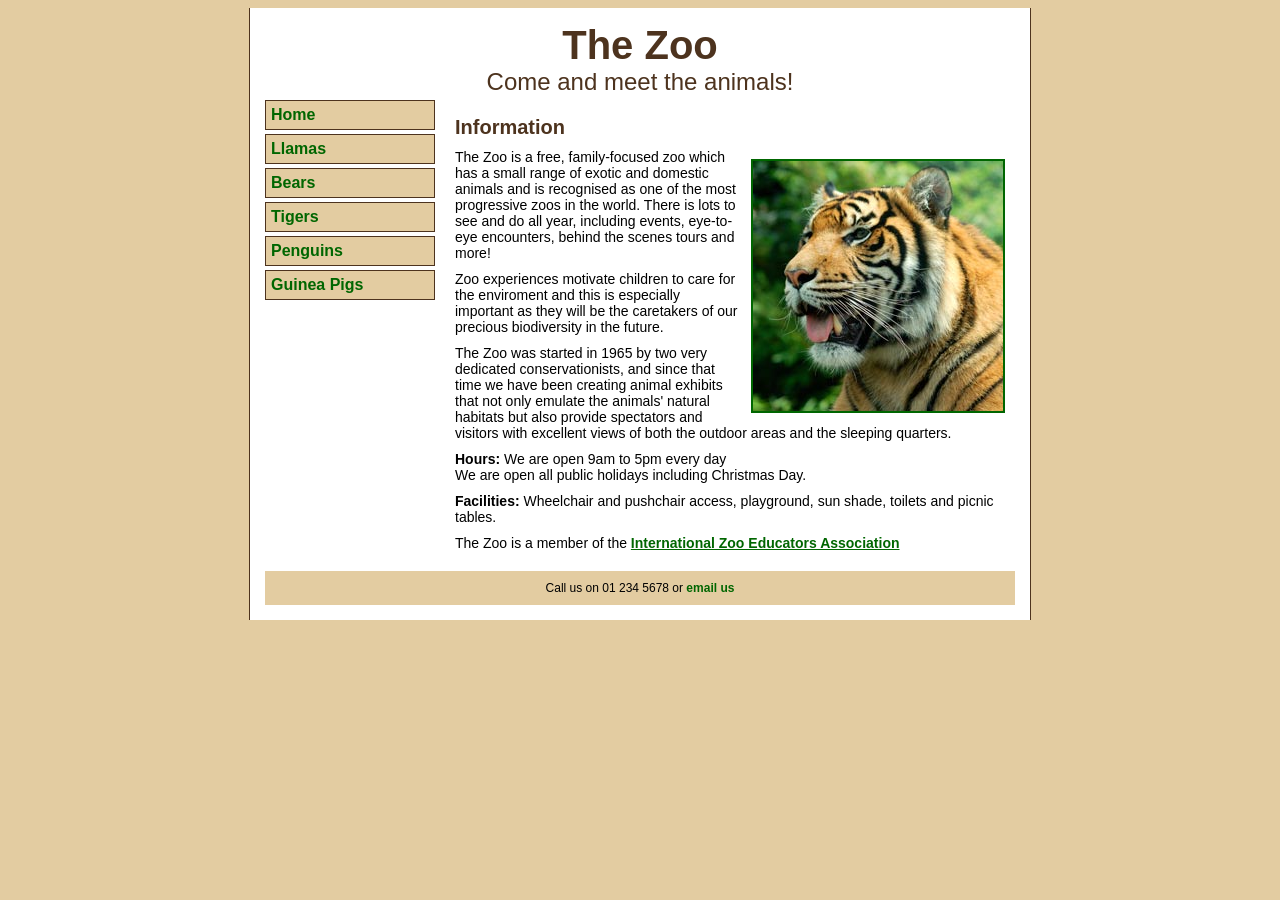
<file: Zoo Website/index.html>
<!DOCTYPE html>
<html>

<head>
    <title>The Zoo - Home</title>
    <link rel="stylesheet" href="zoo-styles.css">
</head>

<body>

    <div id="container">

        <div id="header">
            <h1>The Zoo</h1>
            <h2>Come and meet the animals!</h2>
        </div>

        <div id="menu">
            <ul>
                <li><a href="index.html">Home</a></li>
                <li><a href="llamas.html">Llamas</a></li>
                <li><a href="bears.html">Bears</a></li>
                <li><a href="tigers.html">Tigers</a></li>
                <li><a href="penguins.html">Penguins</a></li>
                <li><a href="guineapigs.html">Guinea Pigs</a></li>
            </ul>
        </div>

        <div id="main">

            <h3>Information</h3>

            <p>
                <img src="images/tiger.jpg" alt="Tiger" class="rightfloat">
                The Zoo is a free, family-focused zoo which has a small range of exotic and domestic animals and is recognised as one of the most progressive zoos in the world. There is lots to see and do all year, including events, eye-to-eye encounters, behind the scenes tours and more!
            </p>

            <p>
                Zoo experiences motivate children to care for the enviroment and this is especially important as they will be the caretakers of our precious biodiversity in the future.
            </p>

            <p>
                The Zoo was started in 1965 by two very dedicated conservationists, and since that time we have been creating animal exhibits that not only emulate the animals' natural habitats but also provide spectators and visitors with excellent views of both the outdoor areas and the sleeping quarters.
            </p>

            <p>
                <b>Hours:</b> We are open 9am to 5pm every day<br>
                We are open all public holidays including Christmas Day.
            </p>

            <p>
                <b>Facilities:</b> Wheelchair and pushchair access, playground, sun shade, toilets and picnic tables.
            </p>

            <p>
                The Zoo is a member of the
                <a href="http://www.izea.net/" target="_blank">International Zoo Educators Association</a>
            </p>

        </div>

        <div id="footer">
            <p>
                Call us on 01 234 5678 or
                <a href="mailto:info@thezoo.com?subject=Question about the Zoo">email us</a>
            </p>
        </div>

    </div>

</body>

</html>
</file>
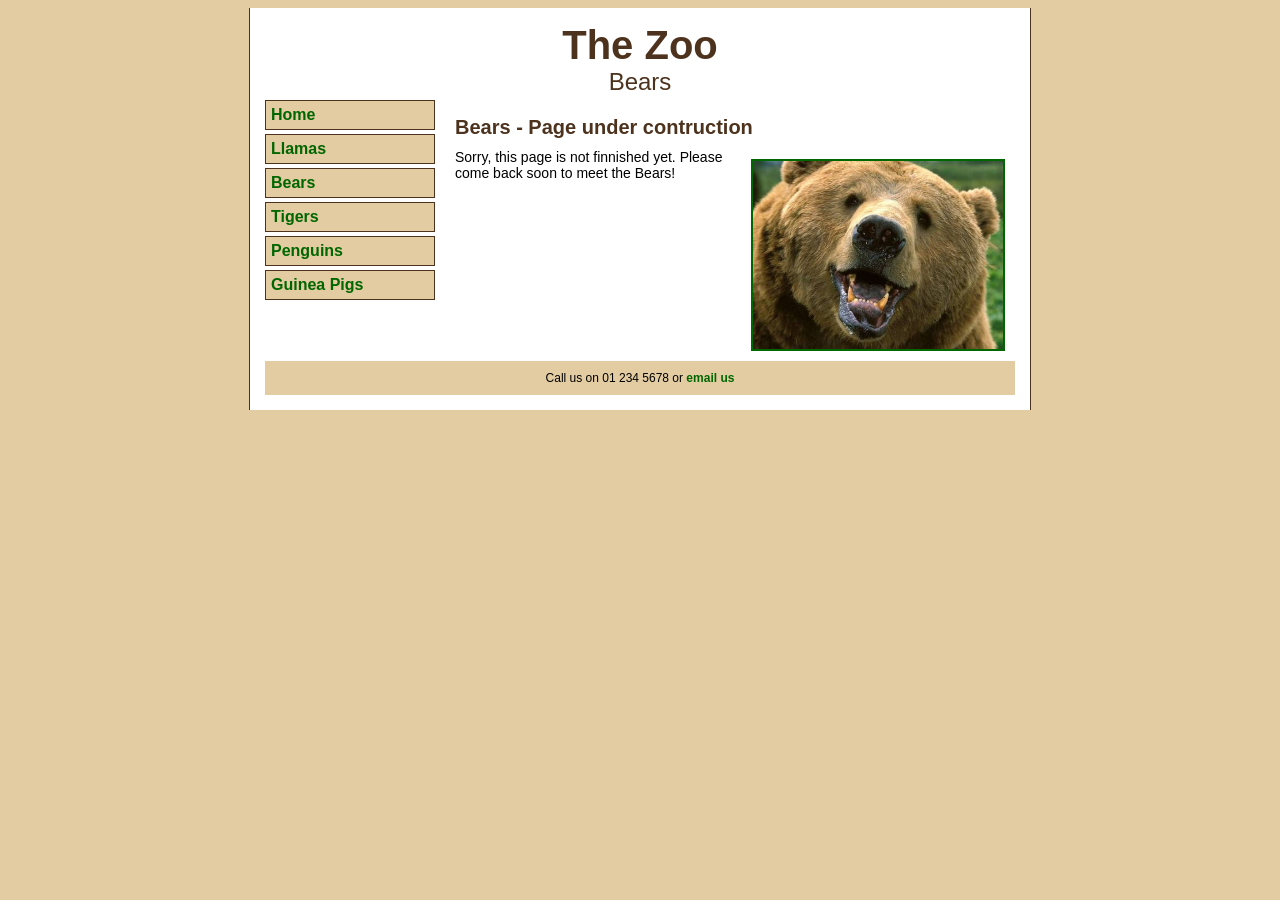
<file: Zoo Website/bears.html>
<!DOCTYPE html>
<html>

<head>
    <title>The Zoo - Bears</title>
    <link rel="stylesheet" href="zoo-styles.css">
</head>

<body>

    <div id="container">

        <div id="header">
            <h1>The Zoo</h1>
            <h2>Bears</h2>
        </div>

        <div id="menu">
            <ul>
                <li><a href="index.html">Home</a></li>
                <li><a href="llamas.html">Llamas</a></li>
                <li><a href="bears.html">Bears</a></li>
                <li><a href="tigers.html">Tigers</a></li>
                <li><a href="penguins.html">Penguins</a></li>
                <li><a href="guineapigs.html">Guinea Pigs</a></li>
            </ul>
        </div>

        <div id="main">

            <h3>Bears - Page under contruction</h3>

            <p>
                <img src="images/bear.jpg" alt="Bear" class="rightfloat" width="250">
                Sorry, this page is not finnished yet. Please come back soon to meet the Bears!
            </p>

        </div>

        <div id="footer">
            <p>
                Call us on 01 234 5678 or
                <a href="mailto:info@thezoo.com?subject=Question about the Zoo">email us</a>
            </p>
        </div>

    </div>

</body>

</html>
</file>
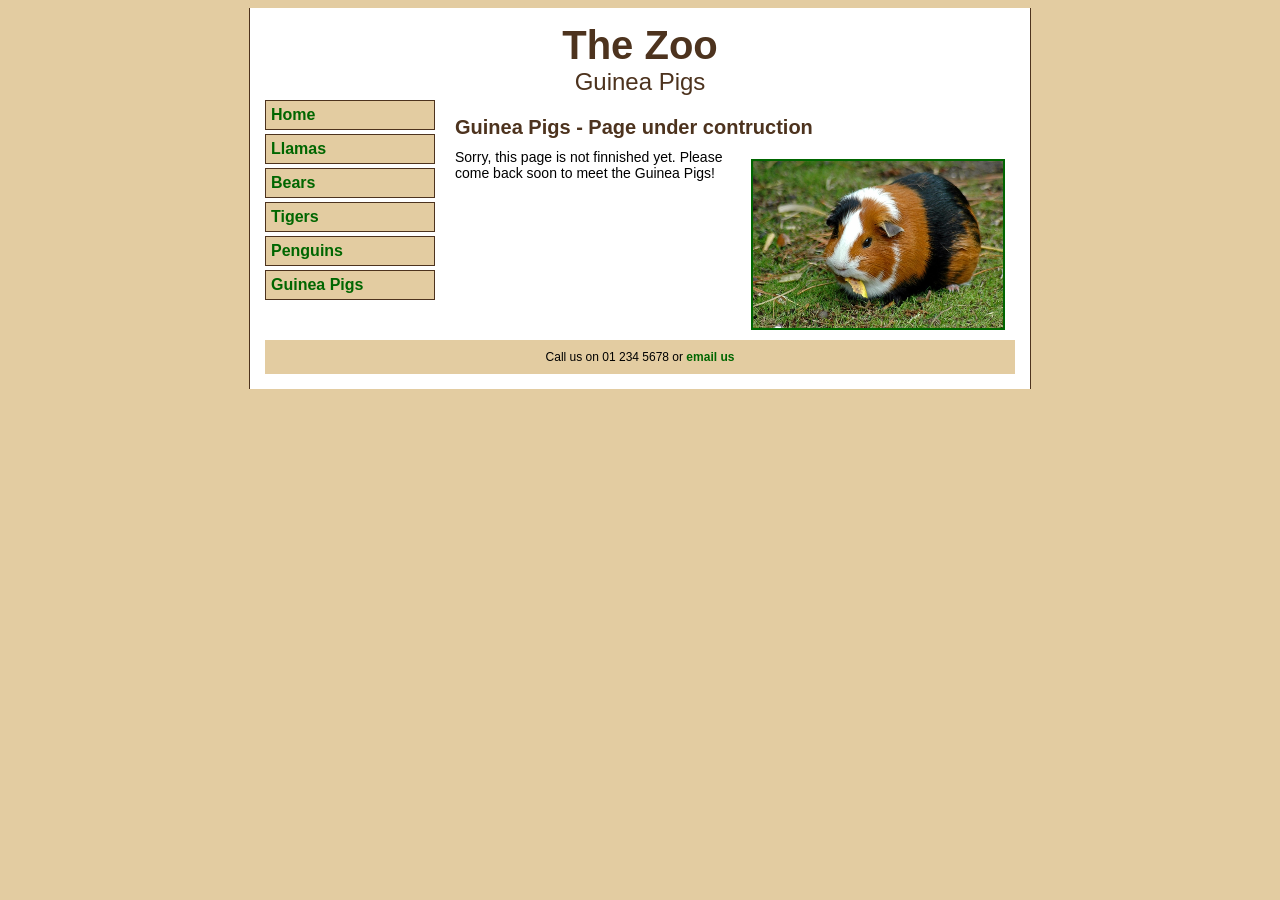
<file: Zoo Website/guineapigs.html>
<!DOCTYPE html>
<html>

<head>
    <title>The Zoo - Guinea Pigs</title>
    <link rel="stylesheet" href="zoo-styles.css">
</head>

<body>

    <div id="container">

        <div id="header">
            <h1>The Zoo</h1>
            <h2>Guinea Pigs</h2>
        </div>

        <div id="menu">
            <ul>
                <li><a href="index.html">Home</a></li>
                <li><a href="llamas.html">Llamas</a></li>
                <li><a href="bears.html">Bears</a></li>
                <li><a href="tigers.html">Tigers</a></li>
                <li><a href="penguins.html">Penguins</a></li>
                <li><a href="guineapigs.html">Guinea Pigs</a></li>
            </ul>
        </div>

        <div id="main">

            <h3>Guinea Pigs - Page under contruction</h3>

            <p>
                <img src="images/guineapig.jpg" alt="Guinea pig" class="rightfloat" width="250">
                Sorry, this page is not finnished yet. Please come back soon to meet the Guinea Pigs!
            </p>

        </div>

        <div id="footer">
            <p>
                Call us on 01 234 5678 or
                <a href="mailto:info@thezoo.com?subject=Question about the Zoo">email us</a>
            </p>
        </div>

    </div>

</body>

</html>
</file>
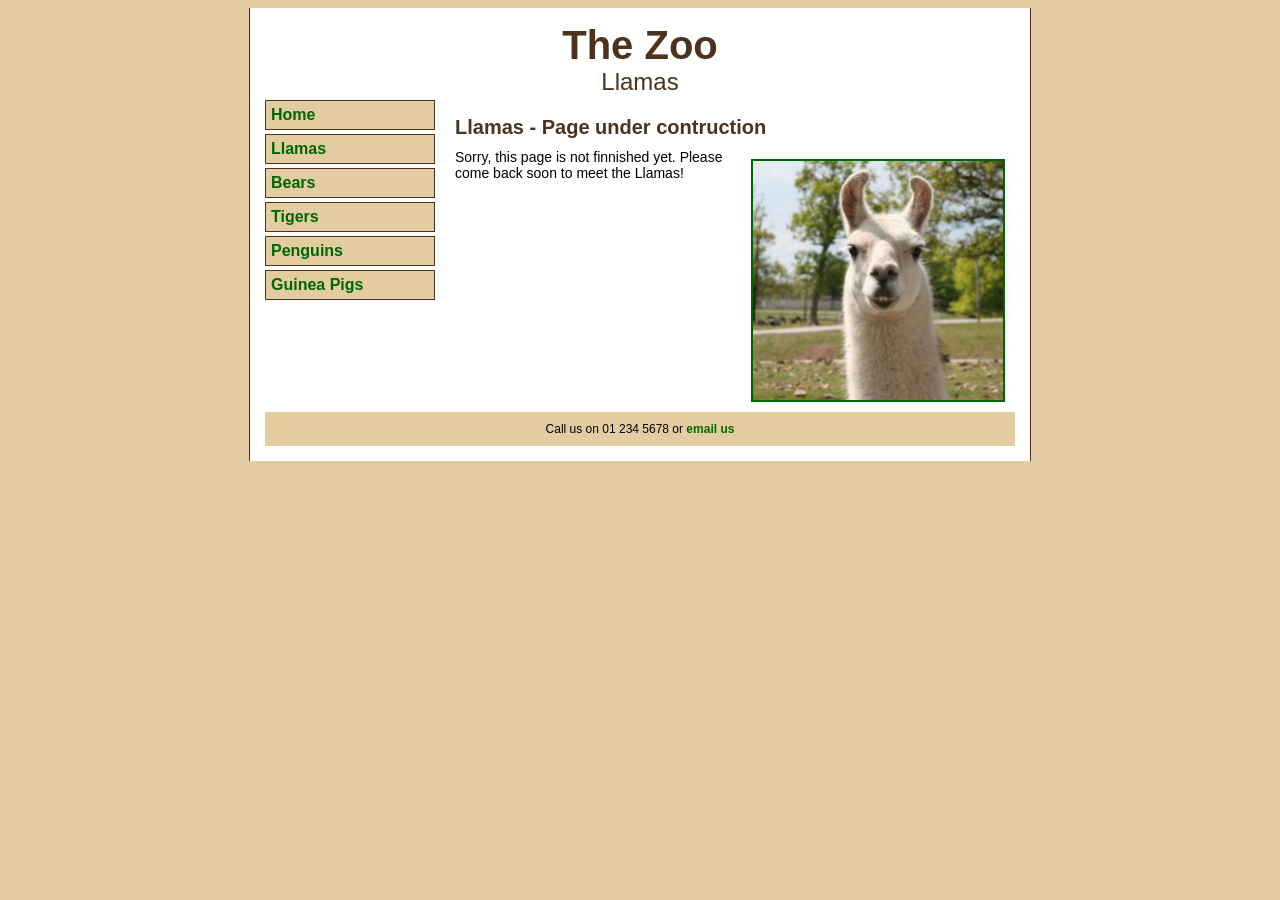
<file: Zoo Website/llamas.html>
<!DOCTYPE html>
<html>

<head>
    <title>The Zoo - Llamas</title>
    <link rel="stylesheet" href="zoo-styles.css">
</head>

<body>

    <div id="container">

        <div id="header">
            <h1>The Zoo</h1>
            <h2>Llamas</h2>
        </div>

        <div id="menu">
            <ul>
                <li><a href="index.html">Home</a></li>
                <li><a href="llamas.html">Llamas</a></li>
                <li><a href="bears.html">Bears</a></li>
                <li><a href="tigers.html">Tigers</a></li>
                <li><a href="penguins.html">Penguins</a></li>
                <li><a href="guineapigs.html">Guinea Pigs</a></li>
            </ul>
        </div>

        <div id="main">

            <h3>Llamas - Page under contruction</h3>

            <p>
                <img src="images/llama.jpg" alt="Llama" class="rightfloat" width="250">
                Sorry, this page is not finnished yet. Please come back soon to meet the Llamas!
            </p>

        </div>

        <div id="footer">
            <p>
                Call us on 01 234 5678 or
                <a href="mailto:info@thezoo.com?subject=Question about the Zoo">email us</a>
            </p>
        </div>

    </div>

</body>

</html>
</file>
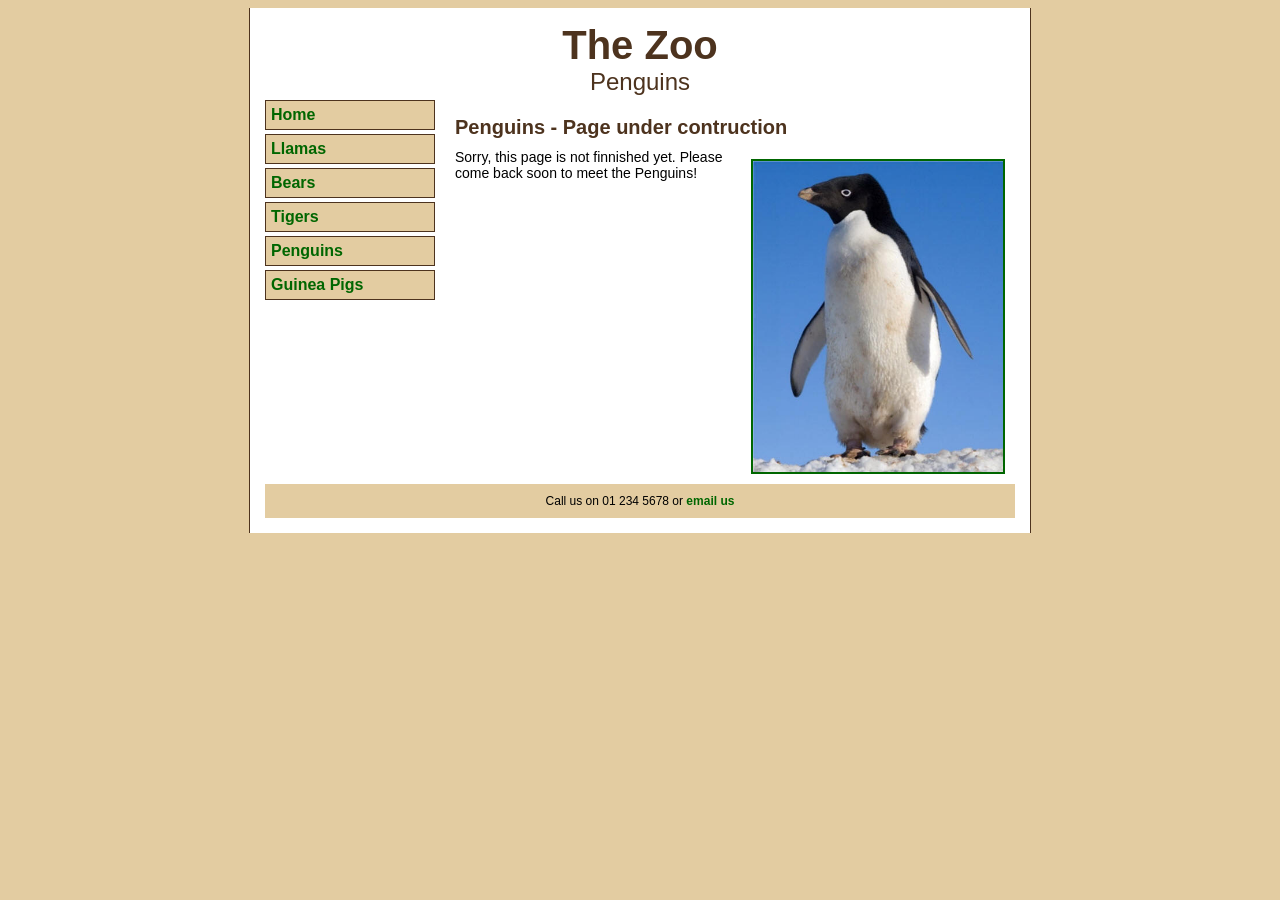
<file: Zoo Website/penguins.html>
<!DOCTYPE html>
<html>

<head>
    <title>The Zoo - Penguins</title>
    <link rel="stylesheet" href="zoo-styles.css">
</head>

<body>

    <div id="container">

        <div id="header">
            <h1>The Zoo</h1>
            <h2>Penguins</h2>
        </div>

        <div id="menu">
            <ul>
                <li><a href="index.html">Home</a></li>
                <li><a href="llamas.html">Llamas</a></li>
                <li><a href="bears.html">Bears</a></li>
                <li><a href="tigers.html">Tigers</a></li>
                <li><a href="penguins.html">Penguins</a></li>
                <li><a href="guineapigs.html">Guinea Pigs</a></li>
            </ul>
        </div>

        <div id="main">

            <h3>Penguins - Page under contruction</h3>

            <p>
                <img src="images/penguin.jpg" alt="Penguin" class="rightfloat" width="250">
                Sorry, this page is not finnished yet. Please come back soon to meet the Penguins!
            </p>

        </div>

        <div id="footer">
            <p>
                Call us on 01 234 5678 or
                <a href="mailto:info@thezoo.com?subject=Question about the Zoo">email us</a>
            </p>
        </div>

    </div>

</body>

</html>
</file>
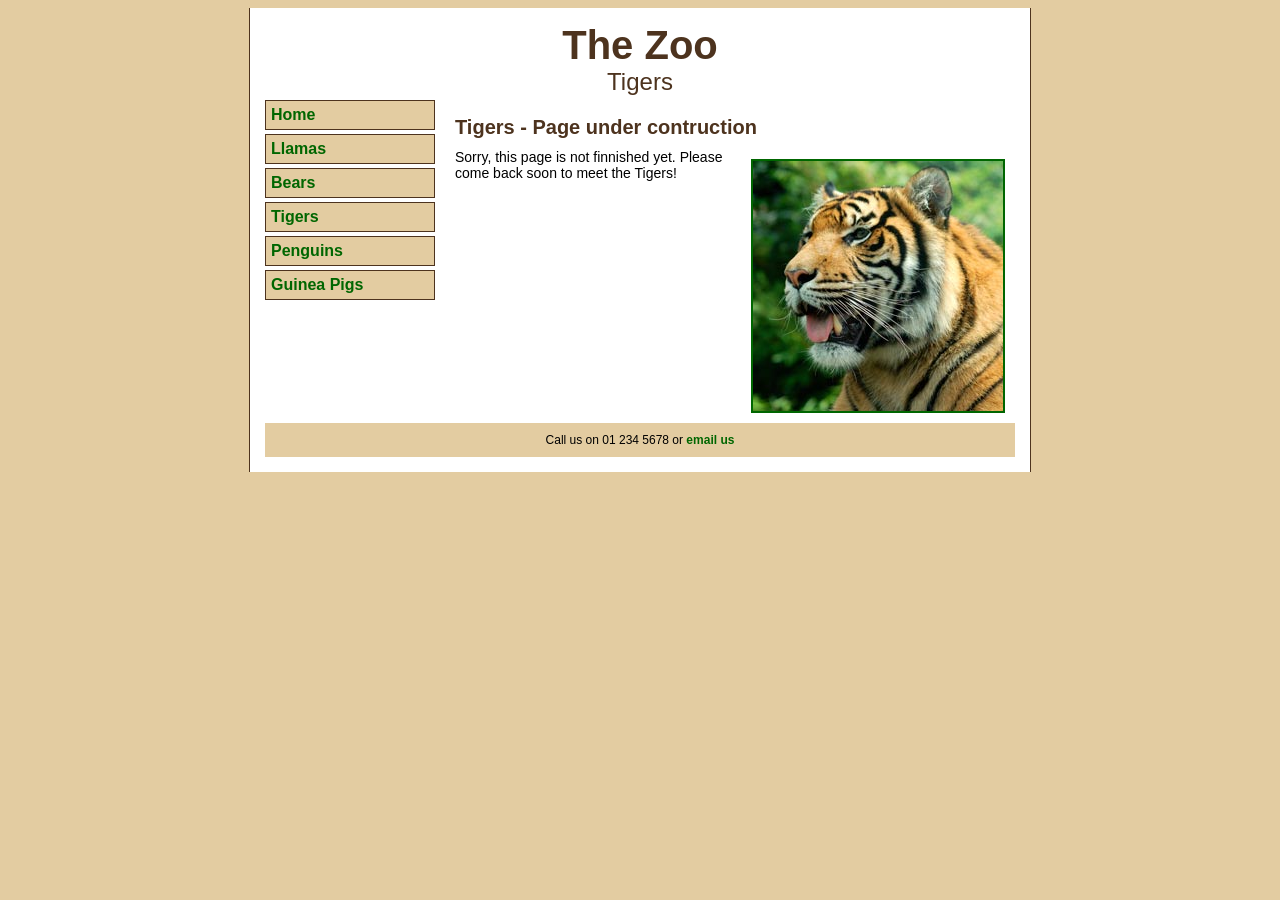
<file: Zoo Website/tigers.html>
<!DOCTYPE html>
<html>

<head>
    <title>The Zoo - Tigers</title>
    <link rel="stylesheet" href="zoo-styles.css">
</head>

<body>

    <div id="container">

        <div id="header">
            <h1>The Zoo</h1>
            <h2>Tigers</h2>
        </div>

        <div id="menu">
            <ul>
                <li><a href="index.html">Home</a></li>
                <li><a href="llamas.html">Llamas</a></li>
                <li><a href="bears.html">Bears</a></li>
                <li><a href="tigers.html">Tigers</a></li>
                <li><a href="penguins.html">Penguins</a></li>
                <li><a href="guineapigs.html">Guinea Pigs</a></li>
            </ul>
        </div>

        <div id="main">

            <h3>Tigers - Page under contruction</h3>

            <p>
                <img src="images/tiger.jpg" alt="Tiger" class="rightfloat" width="250">
                Sorry, this page is not finnished yet. Please come back soon to meet the Tigers!
            </p>

        </div>

        <div id="footer">
            <p>
                Call us on 01 234 5678 or
                <a href="mailto:info@thezoo.com?subject=Question about the Zoo">email us</a>
            </p>
        </div>

    </div>

</body>

</html>
</file>
<file: Zoo Website/zoo-styles.css>
/* Zoo website styles */
/* colour pallete:
   background  #E3CCA1  (beige)
   text        #000000
   headings    #4D331E  (dark brown)
   links       #006600  (green)
*/

body {
    background-color: #E3CCA1;
    font-family: Verdana, Arial, Helvetica, sans-serif;
}

/* headings */
h1 {
    color: #4D331E;
    font-size: 40px;
    margin: 0px;
    padding: 0px;
}

h2 {
    color: #4D331E;
    font-size: 24px;
    font-weight: normal;
    margin: 0px;
    padding: 0px;
}

h3 {
    color: #4D331E;
    font-size: 20px;
    margin-top: 20px;
    margin-bottom: 4px;
}

/* paragraphs */
p {
    color: #000000;
    font-size: 14px;
    margin: 0px;
    padding: 0px;
    margin-top: 10px;
    margin-bottom: 10px;
}

/* links */
a:link, a:visited {
    color: #006600;
    text-decoration: none;
    font-weight: bold;
}

a:hover, a:active {
    color: #CC3300;
    text-decoration: underline;
}

/* the image on the right */
.rightfloat {
    float: right;
    border: 2px solid #006600;
    margin: 10px;
}

/* ---- layout ---- */

#container {
    width: 750px;
    margin-left: auto;
    margin-right: auto;
    background-color: #FFFFFF;
    border-left: 1px solid #4D331E;
    border-right: 1px solid #4D331E;
    padding: 15px;
}

#header {
    text-align: center;
}

/* menu */
#menu {
    width: 170px;
    float: left;
}

#menu ul {
    padding: 0px;
    margin: 0px;
    list-style-type: none;
}

#menu li {
    background-color: #E3CCA1;
    border: 1px solid #4D331E;
    padding: 5px;
    margin-top: 4px;
    margin-bottom: 4px;
}

#menu a:link, #menu a:visited {
    color: #006600;
    text-decoration: none;
    font-weight: bold;
}

#menu a:hover, #menu a:active {
    color: #CC3300;
    text-decoration: underline;
}

/* main */
#main {
    margin-left: 190px;
}

#main p {
    color: #000000;
    font-size: 14px;
    margin-top: 10px;
    margin-bottom: 10px;
}

#main h3 {
    color: #4D331E;
    font-size: 20px;
}

#main a:link, #main a:visited {
    color: #006600;
    text-decoration: underline;
}

#main a:hover, #main a:active {
    color: #CC3300;
}

/* footer */
#footer {
    background-color: #E3CCA1;
    margin-top: 20px;
    clear: both;
}

#footer p {
    font-size: 12px;
    text-align: center;
    margin: 0px;
    padding-top: 10px;
    padding-bottom: 10px;
}

#footer a:link, #footer a:visited {
    color: #006600;
}

#footer a:hover, #footer a:active {
    color: #CC3300;
}
</file>
